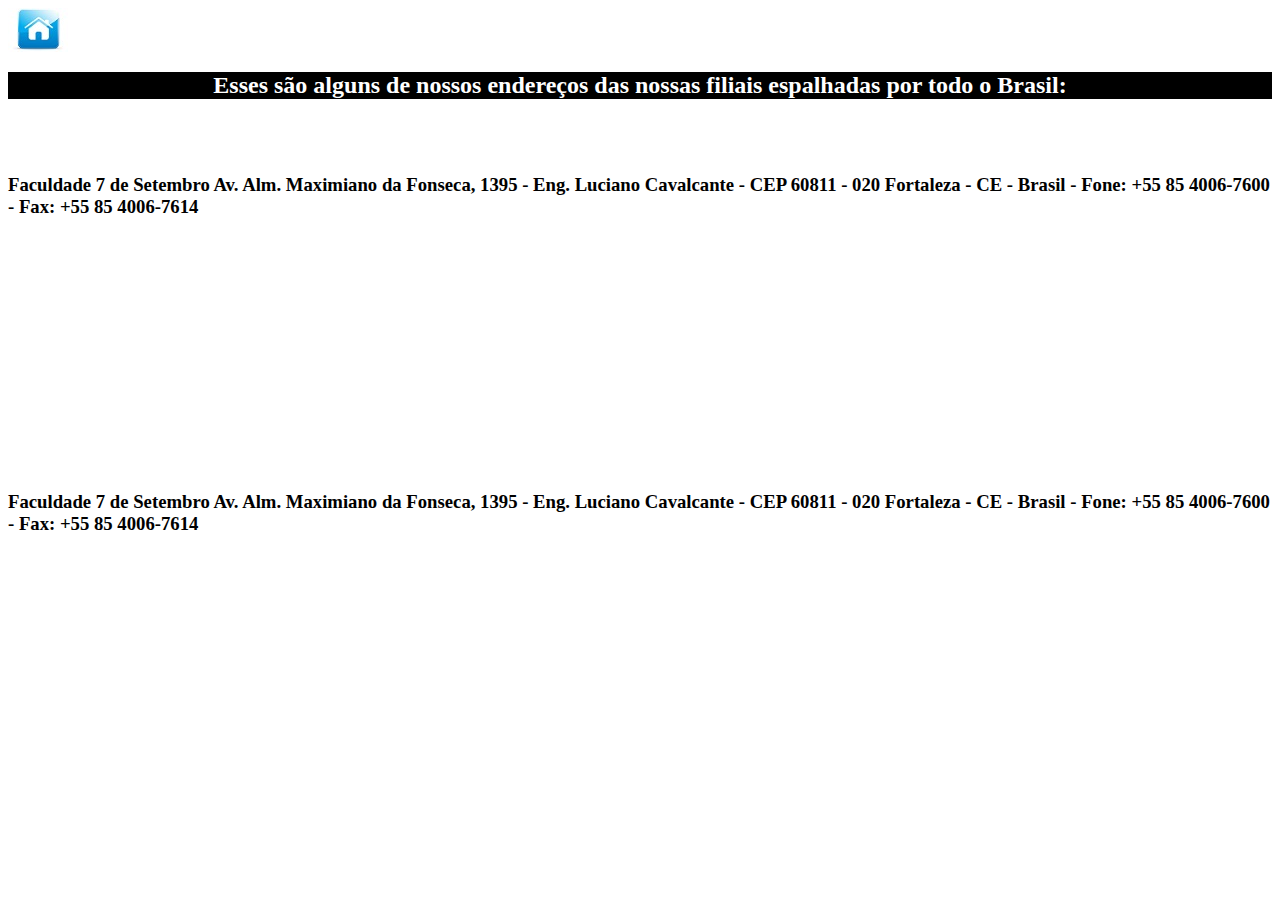
<file: contato.html>
<html>
	<head>
		<link rel="stylesheet" type="text/css" href="css.css">
		<meta charset="utf-8">
		<title>Contato</title>
	</head>
	
	<body>
		<p id="nav.home"><a href="index.html"><img src="imgs/home.jpg"></a></p>
		<div id="text">
		<H2>Esses são alguns de nossos endereços das nossas filiais espalhadas por todo o Brasil:</h2>
		</div>
		<br></br>
		<div id="endereco">
		<h3> Faculdade 7 de Setembro
			Av. Alm. Maximiano da Fonseca, 1395 - Eng. Luciano Cavalcante - CEP 60811 - 020
			Fortaleza - CE - Brasil - Fone: +55 85 4006-7600 - Fax: +55 85 4006-7614 </h3>
		</div>
		
	
		</div>
		<div id="maps">
		<iframe src="https://www.google.com/maps/embed?pb=!1m14!1m12!1m3!1d1990.5891915708632!2d-38.48338990000005!3d-3.7713319999999944!2m3!1f0!2f0!3f0!3m2!1i1024!2i768!4f13.1!5e0!3m2!1spt-BR!2s!4v1410528113402"
		width="300" height="200" frameborder="0" style="border:0"></iframe>
		</div>
		</div>
		<br></br>
		<div id="endereco">
		<h3> Faculdade 7 de Setembro
			Av. Alm. Maximiano da Fonseca, 1395 - Eng. Luciano Cavalcante - CEP 60811 - 020
			Fortaleza - CE - Brasil - Fone: +55 85 4006-7600 - Fax: +55 85 4006-7614 </h3>
		</div>
		
	
		</div>
		<div id="maps">
		<iframe src="https://www.google.com/maps/embed?pb=!1m14!1m12!1m3!1d1990.5891915708632!2d-38.48338990000005!3d-3.7713319999999944!2m3!1f0!2f0!3f0!3m2!1i1024!2i768!4f13.1!5e0!3m2!1spt-BR!2s!4v1410528113402"
		width="300" height="200" frameborder="0" style="border:0"></iframe>
		</div>
	</body>
</html>
</file>
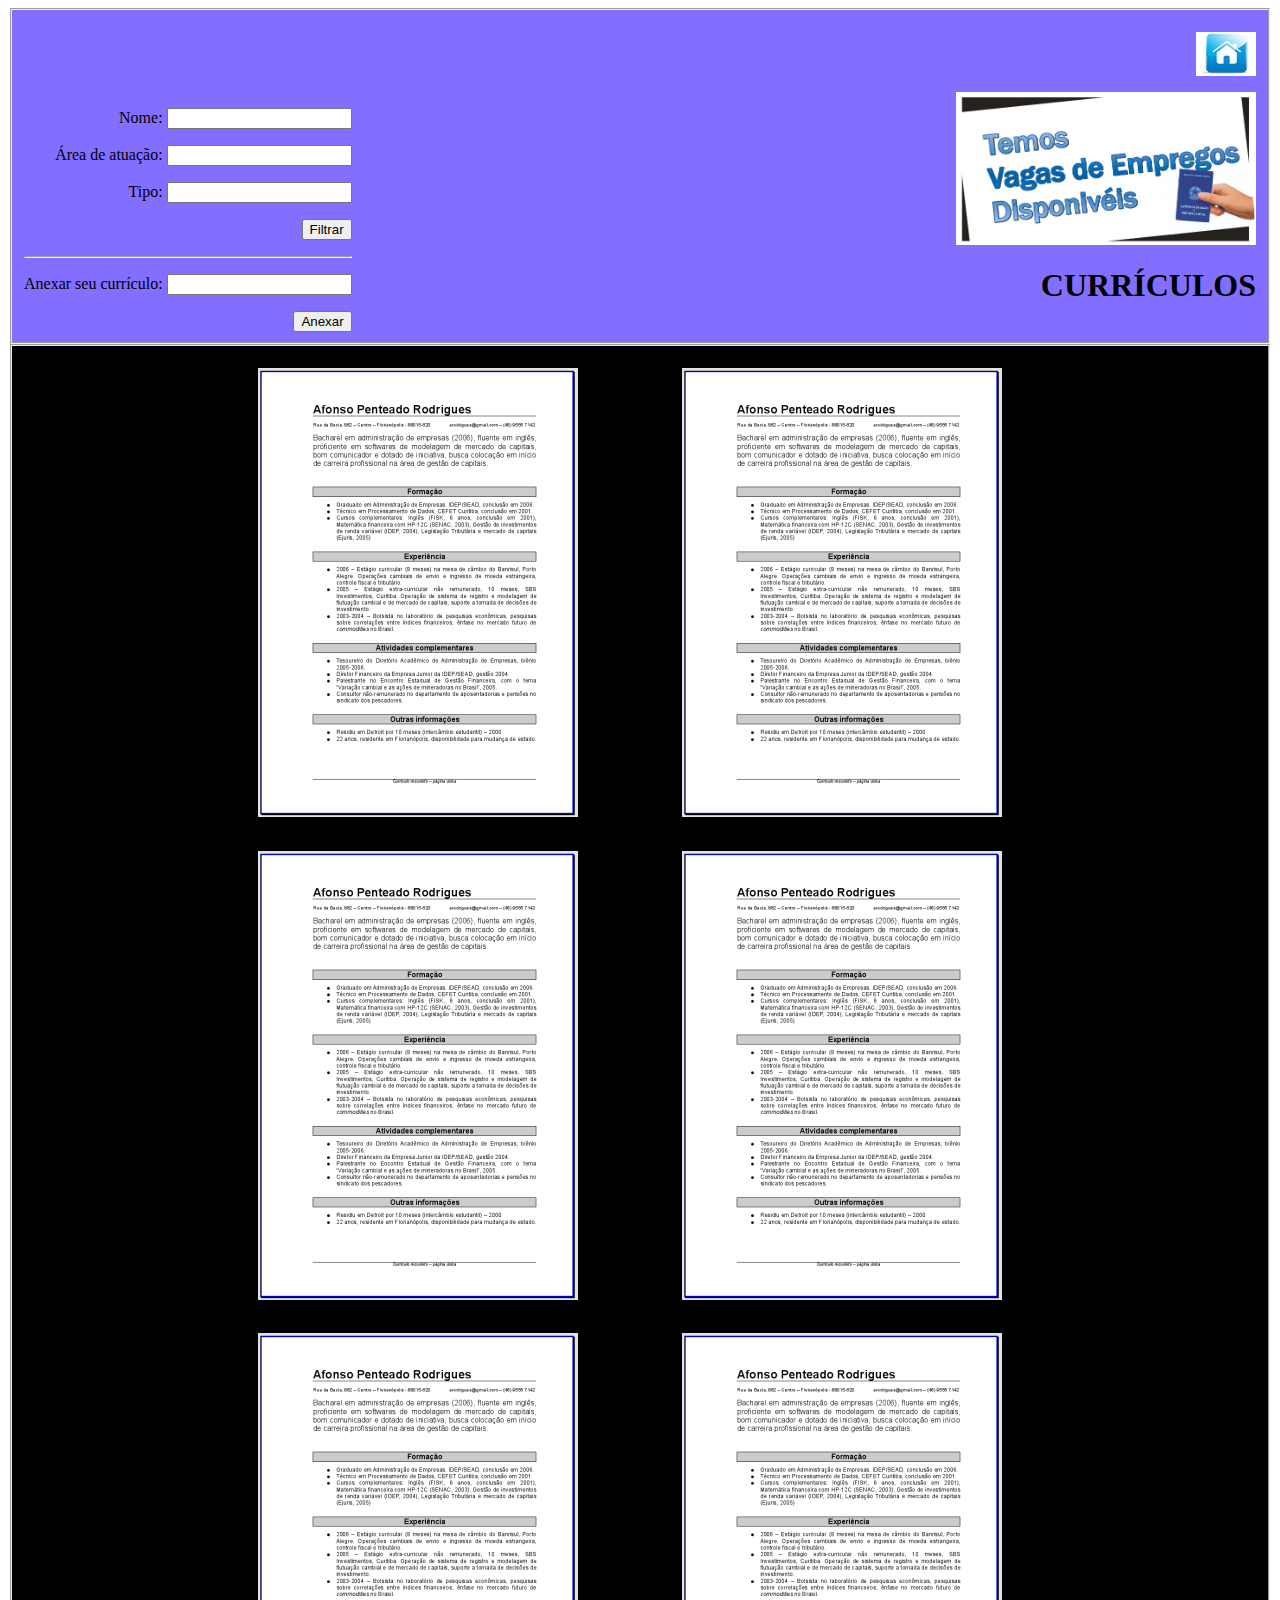
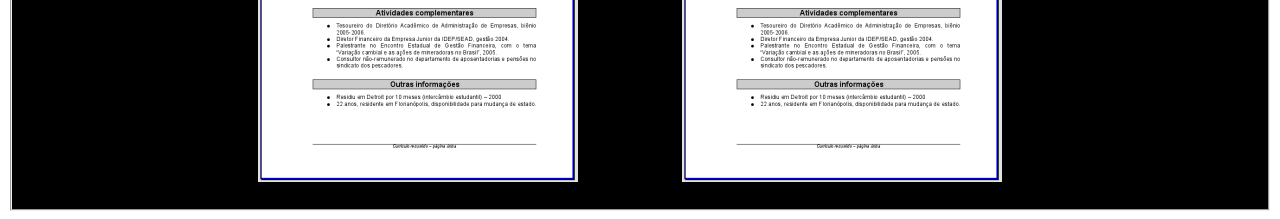
<file: curriculo.html>
<html>
	<head>
		<link rel="stylesheet" type="text/css" href="css.css">
		<meta charset="utf-8">
		<title>Currículos</title>
	</head>

	<body>
		<fieldset id="filtro_total">
			<p id="nav.home"><a href="index.html"><img src="imgs/home.jpg"></a></p>
			<div id="filtro">
				<p><label for="nome">Nome: </label>
				<input type="text" name="nome"></p>
				<p><label for="area">Área de atuação: </label>
				<input type="text" name="area"></p>
				<p><label for="tipo">Tipo: </label>
				<input type="text" name="tipo"></p>
				
				<input type="submit" value="Filtrar"></p>

				<hr />

				<p><label for="curriculo">Anexar seu currículo: </label>
				<input type="text" name="curriculo"></p>
				<input type="submit" value="Anexar">
			</div>
			<div id="propagandas_curriculo">
				<img src="imgs/Homepage.jpg" id="prop">
			</div>
			<div>
		    	<h1 id="titulo_curriculo">CURRÍCULOS</h1>
		    </div>
		</fieldset>
		<fieldset class="curriculos">
			<div id="sidebar">
      			<p><a href=""><img src="imgs/curriculo.png"></a> </p>
            </div>
            <div id="sidebar">
      			<p><a href=""><img src="imgs/curriculo.png"></a> </p>  
      		</div>
      		<div id="sidebar">
      			<p><a href=""><img src="imgs/curriculo.png"></a> </p> 
    		</div>
    		<div id="sidebar">
      			<p><a href=""><img src="imgs/curriculo.png"></a> </p> 
    		</div>
    		<div id="sidebar">
      			<p><a href=""><img src="imgs/curriculo.png"></a> </p> 
    		</div>
    		<div id="sidebar">
      			<p><a href=""><img src="imgs/curriculo.png"></a> </p> 
    		</div>
		</fieldset>

		</fieldset>
	</body>
</html>
</file>
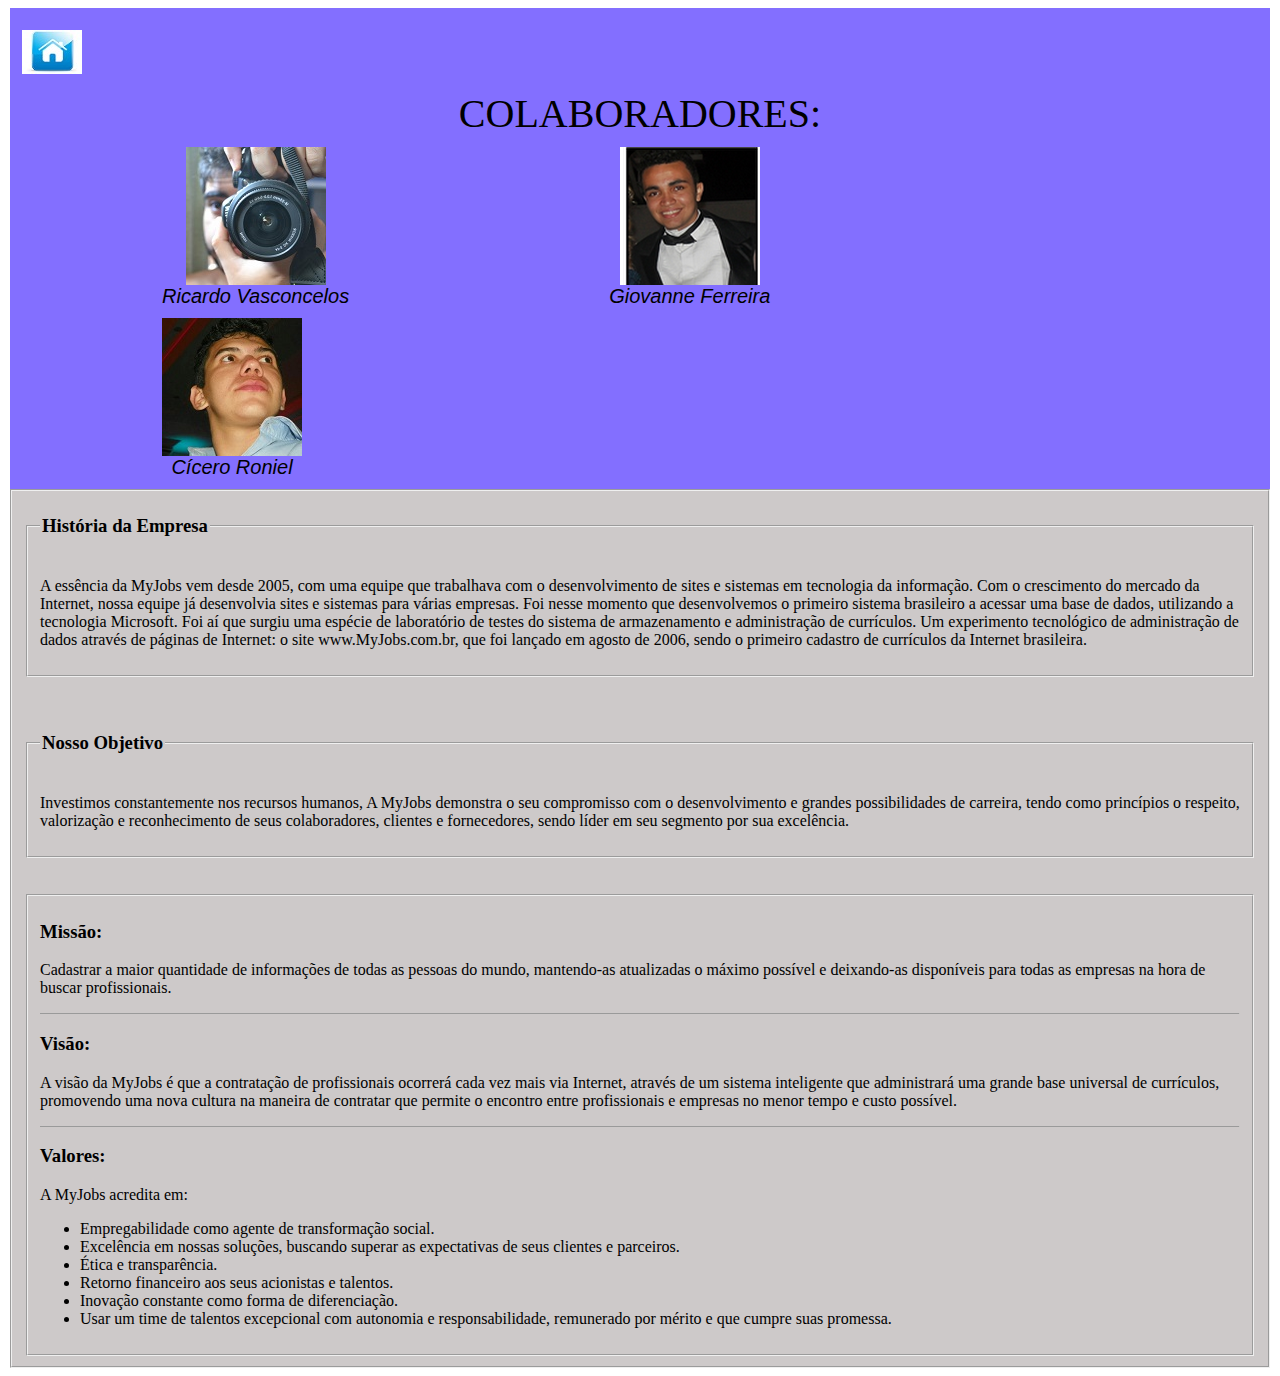
<file: quemsomos.html>
<html>
	<head>
		<title>QUEM SOMOS</title>
		<meta charset="utf-8">
		<link rel="stylesheet" type="text/css" href="css.css">
	</head>
	<body>
		<fieldset id="imgColaboradores">
			<p id="nav.home"><a href="index.html"><img src="imgs/home.jpg"></a></p>
			<div id="colaboradores">COLABORADORES:</div>
				<p id="nomes">
				 	<img src="imgs/Ricardo.jpg" id="nomesimg"> <br /> Ricardo Vasconcelos
				</p>
				<p id="nomes" >
					<img src="imgs/giovanne.jpg" id="nomesimg"> <br/> Giovanne Ferreira 
				</p>
				<p id="nomes" >
					<img src="imgs/Cicero.jpg" id="nomesimg"> <br /> Cícero Roniel
				</p>
		</fieldset>
		<fieldset class="text_quemsomos">
		<fieldset >
			<legend><h3>História da Empresa</h3></legend>
			<p> A essência da MyJobs vem desde 2005, com uma equipe que trabalhava com o desenvolvimento de sites e sistemas em tecnologia da informação.
			Com o crescimento do mercado da Internet, nossa equipe já desenvolvia sites e sistemas para várias empresas. Foi nesse momento que desenvolvemos o primeiro sistema brasileiro a acessar uma base de dados, utilizando a tecnologia Microsoft.
			Foi aí que surgiu uma espécie de laboratório de testes do sistema de armazenamento e administração de currículos. Um experimento tecnológico de administração de dados através de páginas de Internet: o site www.MyJobs.com.br, que foi lançado em agosto de 2006, sendo o primeiro cadastro de currículos da Internet brasileira.</p>
		</fieldset>	
		<br></br>
		<fieldset>
			<legend><h3>Nosso Objetivo</h3></legend>
			<p> Investimos constantemente nos recursos humanos, A MyJobs demonstra o seu compromisso com o desenvolvimento e grandes possibilidades de carreira, tendo como princípios o respeito, valorização e reconhecimento de seus colaboradores, clientes e fornecedores, sendo líder em seu segmento por sua excelência. 
			</p>
			</fieldset>
		<br></br>
		<fieldset>
			<p><h3>Missão:</h3></p>
				<p>Cadastrar a maior quantidade de informações de todas as pessoas do mundo, mantendo-as atualizadas o máximo possível e deixando-as disponíveis para todas as empresas na hora de buscar profissionais.</p>
				<HR SIZE=0>
			<p><h3>Visão:</h3></p>
				<p>A visão da MyJobs é que a contratação de profissionais ocorrerá cada vez mais via Internet, através de um sistema inteligente que administrará uma grande base universal de currículos, promovendo uma nova cultura na maneira de contratar que permite o encontro entre profissionais e empresas no menor tempo e custo possível.</p>
				<HR SIZE=0>
			<p><h3>Valores:</h3></p>
			<p>A MyJobs acredita em:
			<ul>
				<li>Empregabilidade como agente de transformação social.</li>
				<li>Excelência em nossas soluções, buscando superar as expectativas de seus clientes e parceiros.</li>
				<li>Ética e transparência.</li>
				<li>Retorno financeiro aos seus acionistas e talentos.</li>
				<li>Inovação constante como forma de diferenciação.</li>
				<li>Usar um time de talentos excepcional com autonomia e responsabilidade, remunerado por mérito e que cumpre suas promessa.</li></p>
			<ul>
		</fieldset>
		</fieldset>
	</body>
</html>
</file>
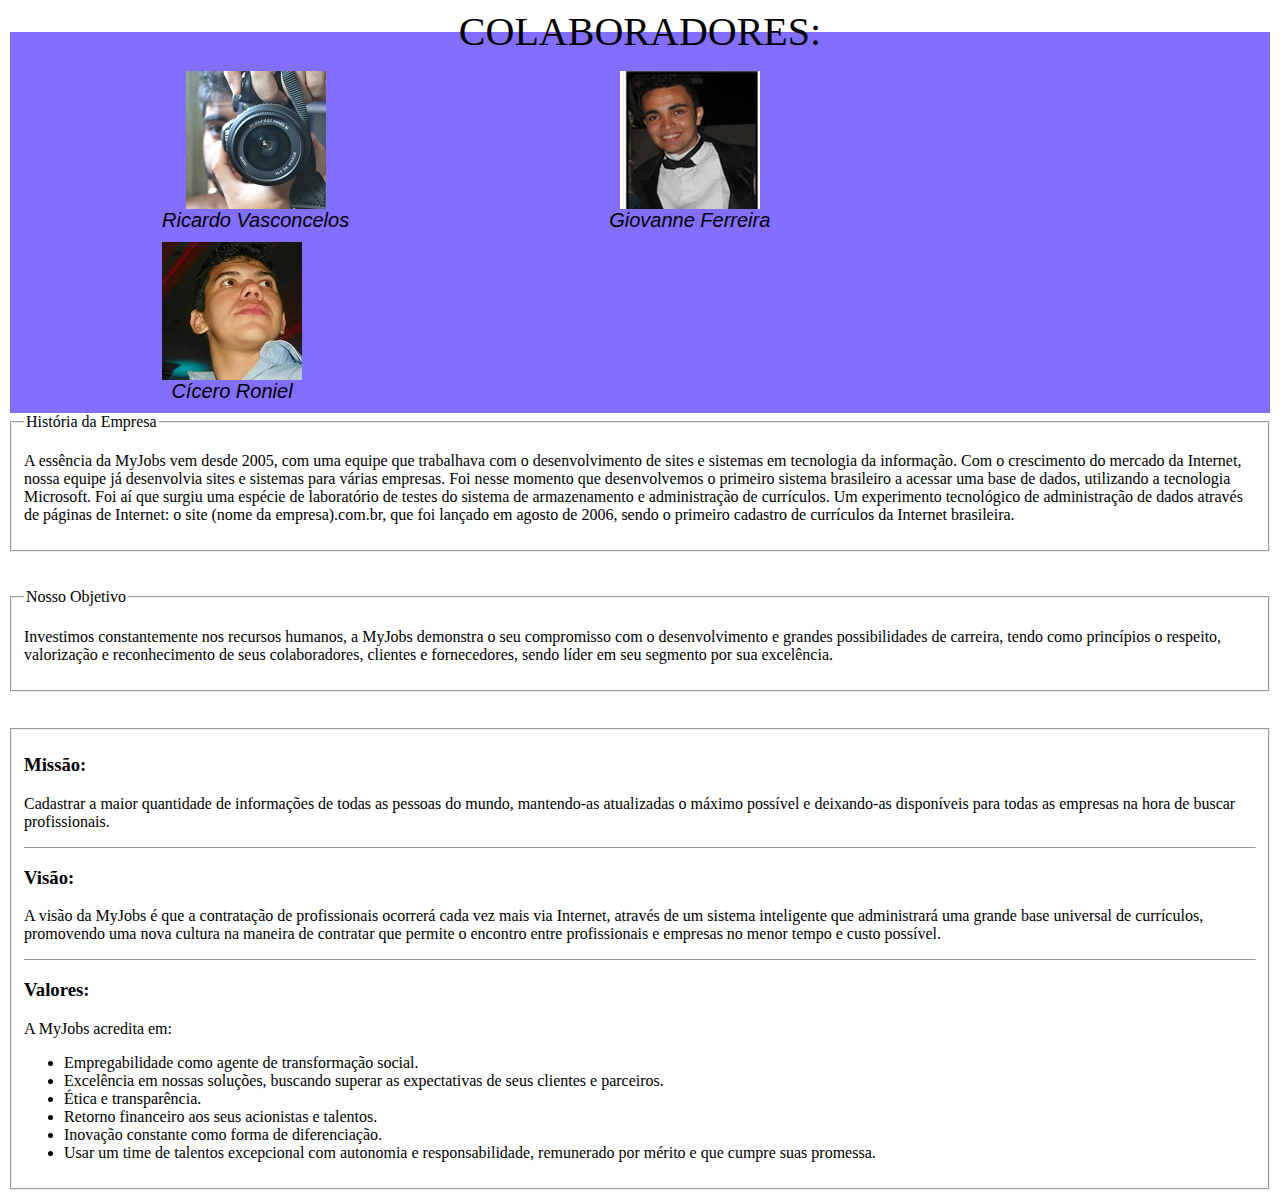
<file: Quemsomoseditado.html>
<html>
	<head>
		<title>QUEM SOMOS</title>
		<meta charset="utf-8">
		<link rel="stylesheet" type="text/css" href="css.css">
	</head>
	<body>
		<fieldset id="imgColaboradores">
			<legend id="colaboradores">COLABORADORES:</legend>
				<p id="nomes">
				 	<img src="imgs/Ricardo.jpg" id="nomesimg"> <br /> Ricardo Vasconcelos
				</p>
				<p id="nomes" >
					<img src="imgs/giovanne.jpg" id="nomesimg"> <br/> Giovanne Ferreira 
				</p>
				<p id="nomes" >
					<img src="imgs/Cicero.jpg" id="nomesimg"> <br /> Cícero Roniel
				</p>
		</fieldset>

		<fieldset>
			<legend>História da Empresa</legend>
			<p> A essência da MyJobs vem desde 2005, com uma equipe que trabalhava com o desenvolvimento de sites e sistemas em tecnologia da informação.
			Com o crescimento do mercado da Internet, nossa equipe já desenvolvia sites e sistemas para várias empresas. Foi nesse momento que desenvolvemos o primeiro sistema brasileiro a acessar uma base de dados, utilizando a tecnologia Microsoft.
			Foi aí que surgiu uma espécie de laboratório de testes do sistema de armazenamento e administração de currículos. Um experimento tecnológico de administração de dados através de páginas de Internet: o site (nome da empresa).com.br, que foi lançado em agosto de 2006, sendo o primeiro cadastro de currículos da Internet brasileira.
		</fieldset>	
		<br></br>
		<fieldset>
			<legend>Nosso Objetivo</legend>
			<p> Investimos constantemente nos recursos humanos, a MyJobs demonstra o seu compromisso com o desenvolvimento e grandes possibilidades de carreira, tendo como princípios o respeito, valorização e reconhecimento de seus colaboradores, clientes e fornecedores, sendo líder em seu segmento por sua excelência. 
			</p>
			</fieldset>
		<br></br>
		<fieldset>
			<p><h3>Missão:</h3></p>
				<p>Cadastrar a maior quantidade de informações de todas as pessoas do mundo, mantendo-as atualizadas o máximo possível e deixando-as disponíveis para todas as empresas na hora de buscar profissionais.</p>
				<HR SIZE=0>
			<p><h3>Visão:</h3></p>
				<p>A visão da MyJobs é que a contratação de profissionais ocorrerá cada vez mais via Internet, através de um sistema inteligente que administrará uma grande base universal de currículos, promovendo uma nova cultura na maneira de contratar que permite o encontro entre profissionais e empresas no menor tempo e custo possível.</p>
				<HR SIZE=0>
			<p><h3>Valores:</h3></p>
			<p>A MyJobs acredita em:
			<ul>
				<li>Empregabilidade como agente de transformação social.</li>
				<li>Excelência em nossas soluções, buscando superar as expectativas de seus clientes e parceiros.</li>
				<li>Ética e transparência.</li>
				<li>Retorno financeiro aos seus acionistas e talentos.</li>
				<li>Inovação constante como forma de diferenciação.</li>
				<li>Usar um time de talentos excepcional com autonomia e responsabilidade, remunerado por mérito e que cumpre suas promessa.</li></p>
			<ul>
		</fieldset>
		
	</body>
</html>
</file>
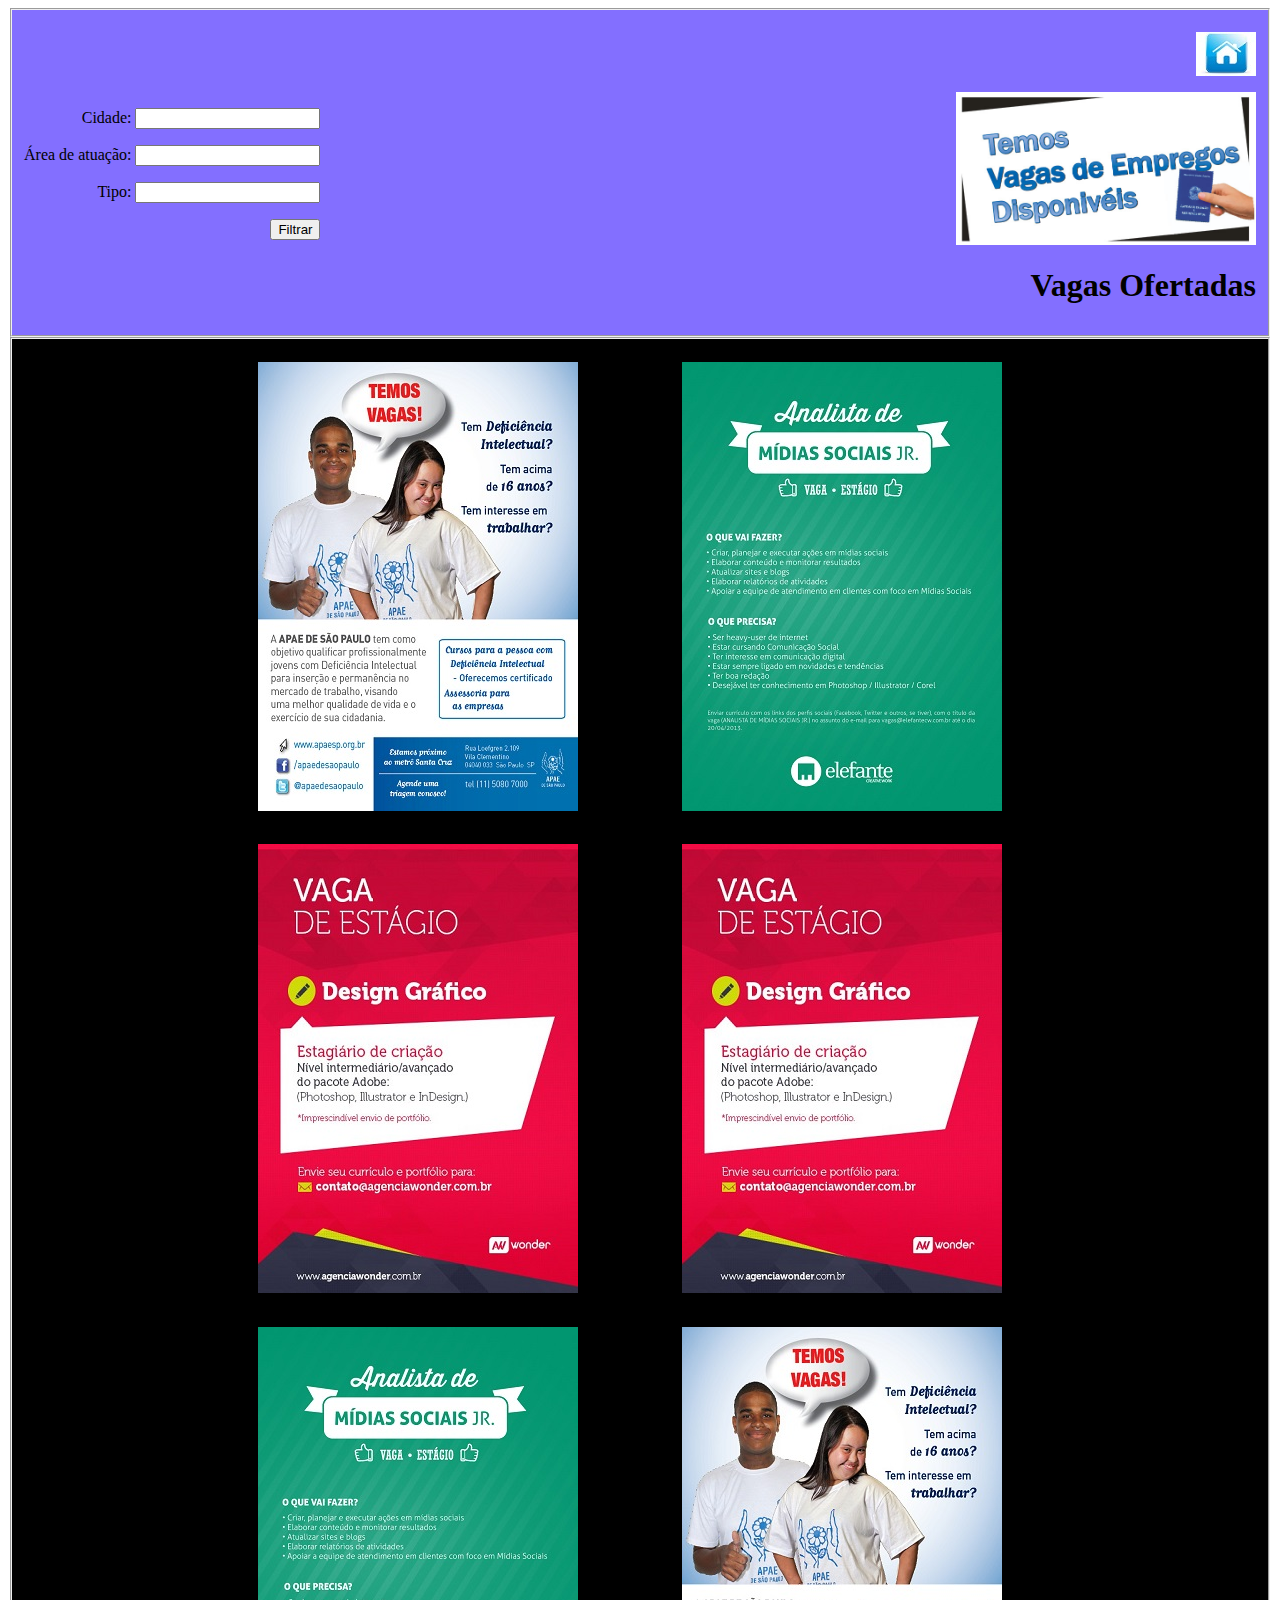
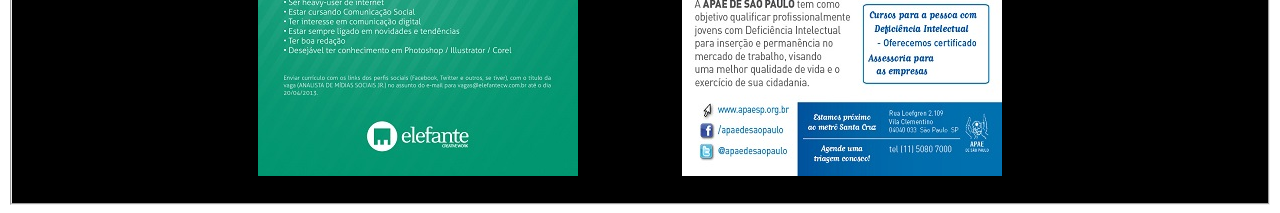
<file: vagas.html>
<html>
	<head>
		<link rel="stylesheet" type="text/css" href="css.css">
		<meta charset="utf-8">
		<title>Vagas</title>
	</head>

	<body>
		<fieldset id="filtro_total">
			<p id="nav.home"><a href="index.html"><img src="imgs/home.jpg"></a></p>
			<div id="filtro">
				<p><label for="nome">Cidade: </label>
				<input type="text" name="nome"></p>
				<p><label for="area">Área de atuação: </label>
				<input type="text" name="area"></p>
				<p><label for="tipo">Tipo: </label>
				<input type="text" name="tipo"></p>
				<input type="submit" value="Filtrar"></p>
			</div>
			<div id="propagandas_curriculo">
				<img src="imgs/Homepage.jpg" id="prop">
			</div>
			<div>
		    	<h1 id="titulo_curriculo">Vagas Ofertadas</h1>
		    </div>
		</fieldset>
		<fieldset class="curriculos">
			<div id="sidebar">
      			<p><a href=""><img src="imgs/vagas1.jpg"></a> </p>
            </div>
            <div id="sidebar">
      			<p><a href=""><img src="imgs/vagas2.jpg"></a> </p>  
      		</div>
      		<div id="sidebar">
      			<p><a href=""><img src="imgs/vagas3.jpg"></a> </p> 
    		</div>
    		<div id="sidebar">
      			<p><a href=""><img src="imgs/vagas3.jpg"></a> </p> 
    		</div>
    		<div id="sidebar">
      			<p><a href=""><img src="imgs/vagas2.jpg"></a> </p> 
    		</div>
    		<div id="sidebar">
      			<p><a href=""><img src="imgs/vagas1.jpg"></a> </p> 
    		</div>
		</fieldset>

		</fieldset>
	</body>
</html>
</file>
<file: css.css>
#propagandas {
	text-align: center;
	border: none;
}
#menu_index {
	background-color: ;
	border: none;
}

a:hover {
	background: #836FFF;
	height: 
}

a:link {
	text-decoration: none;
	color: #000000;
}

a:visited {
	color: #000000;
}


#logo{
	text-align: center;
	float: top;

}
#nav {
	list-style-type: none;
	float: left;
}

#nav li {
	margin: 0px;
	padding: 0px 50px 0px 50px;
	float: left;
}
#propagandas {
	width: auto;
	height: auto;
}

#imgColaboradores{
	border: none;
	background-color: #836FFF;
}

#nomes {
	margin: 0px;
	padding: 10px 120px 0px 140px;
	float: left;
	text-align: center;
	font-family: sans-serif;
	font-style: italic;
	font-size: 20px;
}
#colaboradores {
	text-align: center;
	font-size: 40px;
	font-family: Impact;
}


#sidebar {	
  text-align: 		center;
  font-size:        105%;
  padding:          0px 50px 0px 20px;
  margin:           0px 50px 0px 20px;
  position:         inherit;
  display: 			inline-block;
  top:              128px;
  right:            0px;
  width:            280px;
}

#rodape_index {
	background: 	#836FFF;
	border: 		none;
}

#filtro_total{
	background-color: #836FFF;
	text-align: right;
}

#filtro{
	float: left;
}

#prop {
	width: 300px;
	padding-left: 200px;
}

#propagandas_curriculo {
	padding-left: 50px
}

#titulo_curriculo {
	font-family: "times new roman";
	text-align: justify;
	float: right;
}


#text{
	background-color: #000000;
	color: #FFFFFF;
	text-align: center;
}

#endereco {
	text-align: left;
}


.curriculos {
	background-color: #000000;
	color: #FFFFFF;
	text-align: center;
}

.text_quemsomos {
	background-color: #CDC9C9;
}

#maps{
	float: bottom;
	text-align: center;
}
</file>
